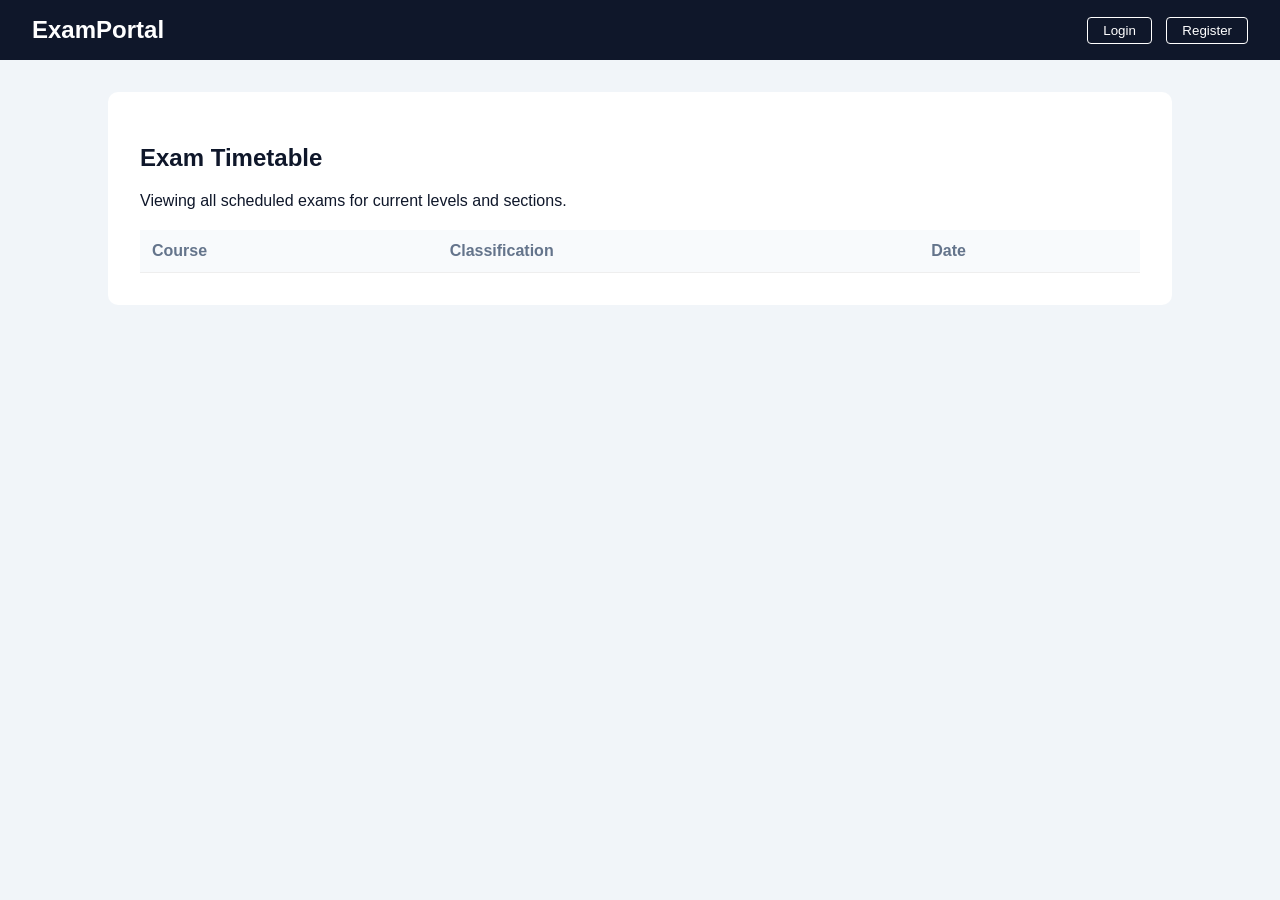
<file: index.html>
<!DOCTYPE html>
<html lang="en">

<head>
    <meta charset="UTF-8">
    <meta name="viewport" content="width=device-width, initial-scale=1.0">
    <title>Exam Management System</title>
    <style>
        /* --- CSS STYLES --- */
        :root {
            --primary: #2563eb;
            --secondary: #64748b;
            --success: #10b981;
            --danger: #ef4444;
            --dark: #0f172a;
            --light: #f1f5f9;
        }

        body {
            font-family: 'Segoe UI', sans-serif;
            background: var(--light);
            margin: 0;
            color: var(--dark);
        }

        /* Navigation */
        nav {
            background: var(--dark);
            color: white;
            padding: 1rem 2rem;
            display: flex;
            justify-content: space-between;
            align-items: center;
        }

        nav .logo {
            font-size: 1.5rem;
            font-weight: bold;
            cursor: pointer;
        }

        nav .nav-links button {
            background: transparent;
            border: 1px solid white;
            color: white;
            padding: 5px 15px;
            cursor: pointer;
            margin-left: 10px;
            border-radius: 4px;
        }

        /* Container & Page Logic */
        .container {
            max-width: 1000px;
            margin: 2rem auto;
            padding: 2rem;
            background: white;
            border-radius: 10px;
            shadow: 0 4px 6px rgba(0, 0, 0, 0.1);
        }

        .page {
            display: none;
        }

        .active {
            display: block;
        }

        /* Forms */
        .form-group {
            margin-bottom: 1rem;
        }

        label {
            display: block;
            margin-bottom: 5px;
            font-weight: 600;
        }

        input,
        select {
            width: 100%;
            padding: 10px;
            border: 1px solid #ddd;
            border-radius: 5px;
            box-sizing: border-box;
        }

        button.main-btn {
            background: var(--primary);
            color: white;
            border: none;
            padding: 12px 20px;
            width: 100%;
            border-radius: 5px;
            cursor: pointer;
            font-size: 1rem;
        }

        button.main-btn:hover {
            opacity: 0.9;
        }

        /* Tables */
        table {
            width: 100%;
            border-collapse: collapse;
            margin-top: 20px;
        }

        th,
        td {
            padding: 12px;
            text-align: left;
            border-bottom: 1px solid #eee;
        }

        th {
            background: #f8fafc;
            color: var(--secondary);
        }

        .badge {
            padding: 3px 8px;
            border-radius: 5px;
            font-size: 0.8rem;
            background: #dcfce7;
            color: #166534;
            margin-right: 5px;
        }

        .admin-controls {
            background: #fef2f2;
            padding: 1.5rem;
            border-radius: 8px;
            margin-bottom: 2rem;
            border: 1px solid #fee2e2;
        }
    </style>
</head>

<body>

    <nav>
        <div class="logo" onclick="showPage('home')">ExamPortal</div>
        <div class="nav-links" id="nav-links">
        </div>
    </nav>

    <div class="container">

        <section id="home" class="page">
            <h2>Exam Timetable</h2>
            <div id="timetable-filter">
                <p>Viewing all scheduled exams for current levels and sections.</p>
            </div>
            <table id="exam-table">
                <thead>
                    <tr>
                        <th>Course</th>
                        <th>Classification</th>
                        <th>Date</th>
                    </tr>
                </thead>
                <tbody id="exam-body"></tbody>
            </table>
        </section>

        <section id="login" class="page">
            <h2>Login</h2>
            <div class="form-group">
                <label>Username</label>
                <input type="text" id="login-user">
            </div>
            <button class="main-btn" onclick="handleLogin()">Sign In</button>
            <p>Don't have an account? <a href="#" onclick="showPage('register')">Register here</a></p>
        </section>

        <section id="register" class="page">
            <h2>Register New User</h2>
            <div class="form-group">
                <label>Username</label>
                <input type="text" id="reg-user">
            </div>
            <div class="form-group">
                <label>Role</label>
                <select id="reg-role">
                    <option value="student">Student</option>
                    <option value="admin">Administrator</option>
                </select>
            </div>
            <button class="main-btn" onclick="handleRegister()">Create Account</button>
        </section>

        <section id="admin" class="page">
            <div class="admin-controls">
                <h2>Admin: Schedule New Exam</h2>
                <div style="display: grid; grid-template-columns: 1fr 1fr; gap: 15px;">
                    <div class="form-group">
                        <label>Course Name</label>
                        <input type="text" id="ex-name">
                    </div>
                    <div class="form-group">
                        <label>Date</label>
                        <input type="date" id="ex-date">
                    </div>
                    <div class="form-group">
                        <label>Level</label>
                        <select id="ex-level">
                            <option>100</option>
                            <option>200</option>
                            <option>300</option>
                            <option>400</option>
                        </select>
                    </div>
                    <div class="form-group">
                        <label>Semester</label>
                        <select id="ex-sem">
                            <option>First</option>
                            <option>Second</option>
                        </select>
                    </div>
                    <div class="form-group">
                        <label>Section</label>
                        <input type="text" id="ex-sec" placeholder="e.g. A, B, or C">
                    </div>
                </div>
                <button class="main-btn" onclick="addExam()">Post Exam to Timetable</button>
            </div>
        </section>

    </div>

    <script>
        /* --- JAVASCRIPT LOGIC --- */

        // Data Storage (Local Storage)
        let users = JSON.parse(localStorage.getItem('users')) || [];
        let exams = JSON.parse(localStorage.getItem('exams')) || [];
        let currentUser = JSON.parse(localStorage.getItem('currentUser')) || null;

        // Page Navigation
        function showPage(pageId) {
            document.querySelectorAll('.page').forEach(p => p.classList.remove('active'));
            document.getElementById(pageId).classList.add('active');
            updateNav();
            if (pageId === 'home') renderTimetable();
        }

        function updateNav() {
            const nav = document.getElementById('nav-links');
            if (currentUser) {
                nav.innerHTML = `
                    <span>Welcome, <b>${currentUser.username}</b></span>
                    ${currentUser.role === 'admin' ? '<button onclick="showPage(\'admin\')">Admin Panel</button>' : ''}
                    <button onclick="logout()">Logout</button>
                `;
            } else {
                nav.innerHTML = `
                    <button onclick="showPage('login')">Login</button>
                    <button onclick="showPage('register')">Register</button>
                `;
            }
        }

        // Auth Functions
        function handleRegister() {
            const username = document.getElementById('reg-user').value;
            const role = document.getElementById('reg-role').value;
            if (!username) return alert("Enter username");

            users.push({ username, role });
            localStorage.setItem('users', JSON.stringify(users));
            alert("Registration successful! Please login.");
            showPage('login');
        }

        function handleLogin() {
            const userIn = document.getElementById('login-user').value;
            const user = users.find(u => u.username === userIn);

            if (user) {
                currentUser = user;
                localStorage.setItem('currentUser', JSON.stringify(currentUser));
                showPage('home');
            } else {
                alert("User not found. Please register.");
            }
        }

        function logout() {
            currentUser = null;
            localStorage.removeItem('currentUser');
            showPage('home');
        }

        // Exam Functions
        function addExam() {
            const newExam = {
                id: Date.now(),
                course: document.getElementById('ex-name').value,
                date: document.getElementById('ex-date').value,
                level: document.getElementById('ex-level').value,
                semester: document.getElementById('ex-sem').value,
                section: document.getElementById('ex-sec').value
            };

            if (!newExam.course || !newExam.date) return alert("Fill course name and date");

            exams.push(newExam);
            localStorage.setItem('exams', JSON.stringify(exams));
            alert("Exam Added!");
            showPage('home');
        }

        function deleteExam(id) {
            exams = exams.filter(e => e.id !== id);
            localStorage.setItem('exams', JSON.stringify(exams));
            renderTimetable();
        }

        function renderTimetable() {
            const body = document.getElementById('exam-body');
            body.innerHTML = '';

            exams.forEach(ex => {
                const tr = document.createElement('tr');
                tr.innerHTML = `
                    <td><b>${ex.course}</b></td>
                    <td>
                        <span class="badge">Lvl ${ex.level}</span>
                        <span class="badge">${ex.semester} Sem</span>
                        <span class="badge">Sec ${ex.section}</span>
                    </td>
                    <td>${ex.date}</td>
                    ${currentUser && currentUser.role === 'admin' ?
                        `<td><button onclick="deleteExam(${ex.id})" style="color:red; cursor:pointer; background:none; border:none;">[Remove]</button></td>` : ''}
                `;
                body.appendChild(tr);
            });
        }

        // Initialize App
        showPage('home');
    </script>
</body>

</html>
</file>
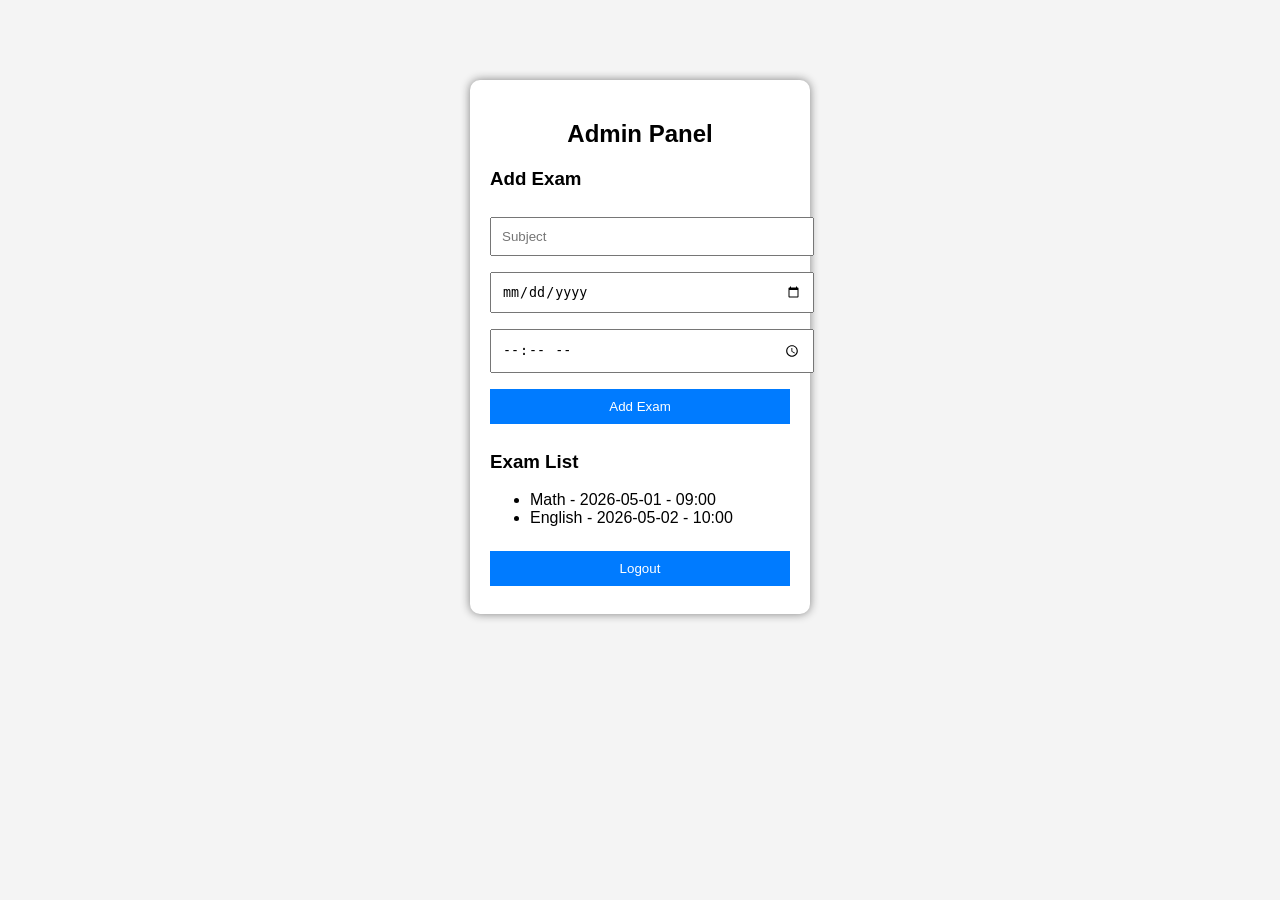
<file: admin.html>
<!DOCTYPE html>
<html>

<head>
    <title>Admin Dashboard</title>
    <link rel="stylesheet" href="style.css">
</head>

<body>

    <div class="container">
        <h2>Admin Panel</h2>

        <h3>Add Exam</h3>
        <form>
            <input type="text" placeholder="Subject">
            <input type="date">
            <input type="time">
            <button>Add Exam</button>
        </form>

        <h3>Exam List</h3>
        <ul>
            <li>Math - 2026-05-01 - 09:00</li>
            <li>English - 2026-05-02 - 10:00</li>
        </ul>

        <button onclick="logout()">Logout</button>
    </div>

    <script>
        function logout() {
            window.location.href = "login.html";
        }
    </script>

</body>

</html>
</file>
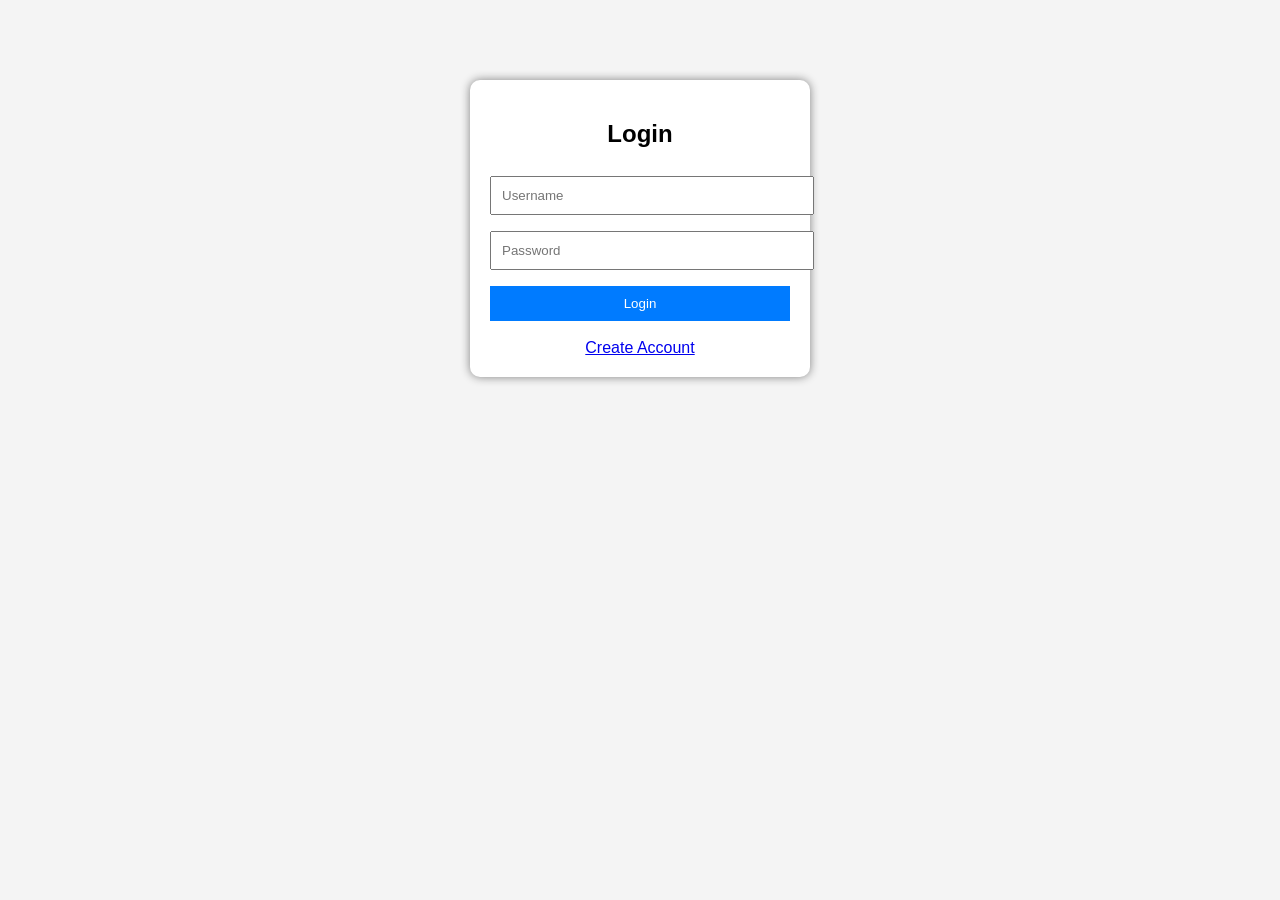
<file: login.html>
<!DOCTYPE html>
<html>

<head>
    <title>Login</title>
    <link rel="stylesheet" href="style.css">
</head>

<body>

    <div class="container">
        <h2>Login</h2>

        <form>
            <input type="text" placeholder="Username" required>
            <input type="password" placeholder="Password" required>

            <button type="submit">Login</button>
        </form>

        <div class="link">
            <a href="signup.html">Create Account</a>
        </div>
    </div>

</body>

</html>
</file>
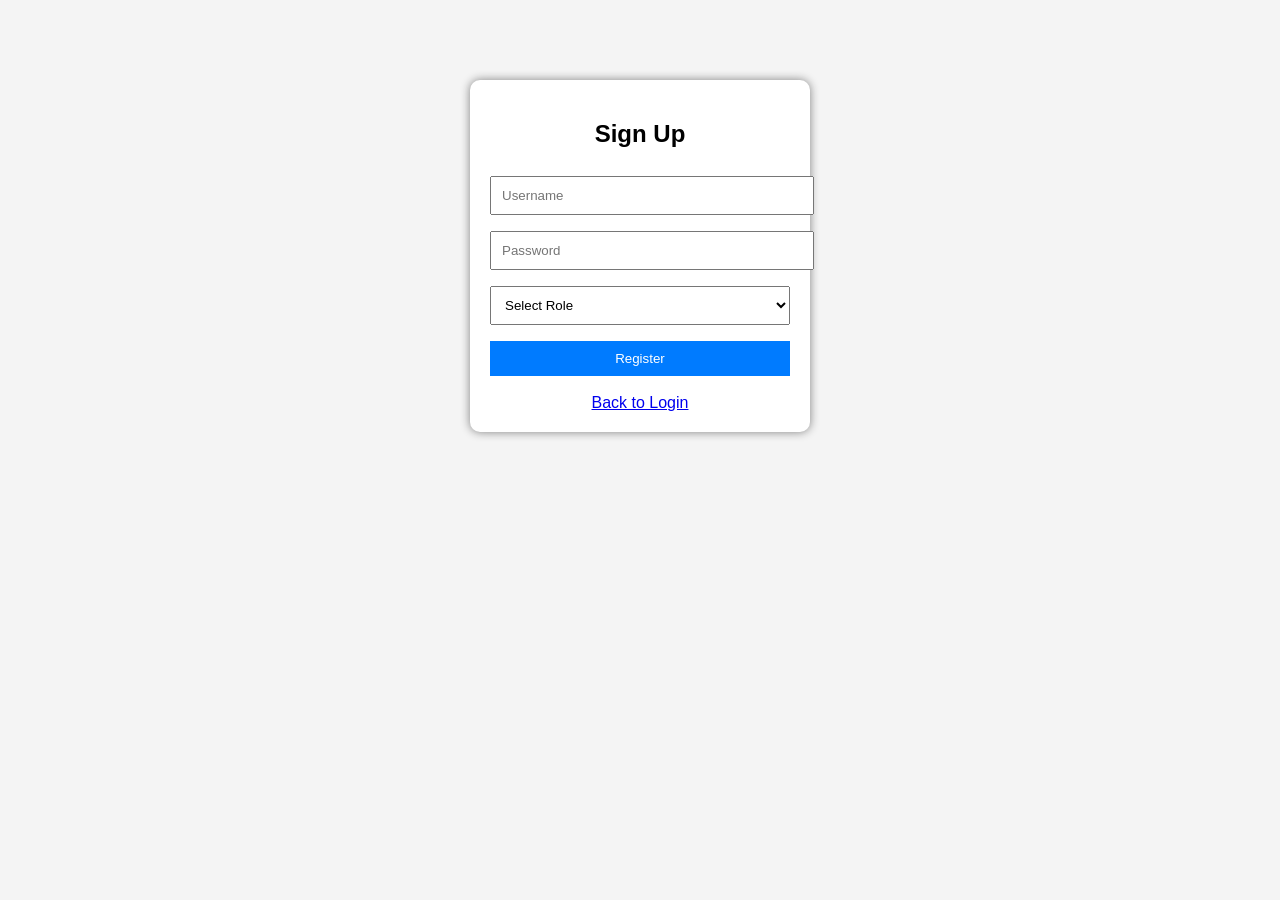
<file: signup.html>
<!DOCTYPE html>
<html>

<head>
    <title>Signup</title>
    <link rel="stylesheet" href="style.css">
</head>

<body>

    <div class="container">
        <h2>Sign Up</h2>

        <form>
            <input type="text" placeholder="Username" required>
            <input type="password" placeholder="Password" required>

            <select>
                <option value="">Select Role</option>
                <option>Student</option>
                <option>Admin</option>
            </select>

            <button type="submit">Register</button>
        </form>

        <div class="link">
            <a href="login.html">Back to Login</a>
        </div>
    </div>

</body>

</html>
</file>
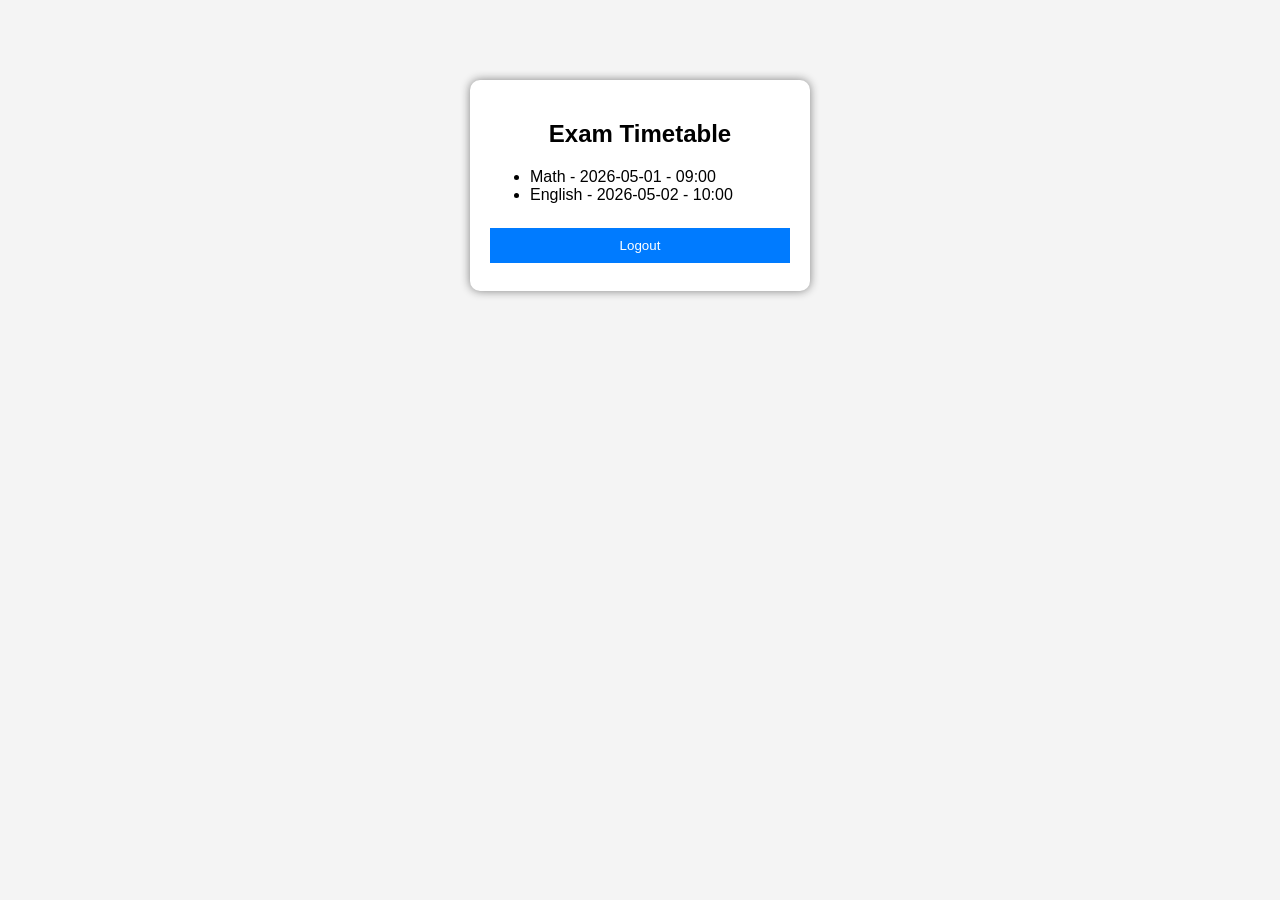
<file: student.html>
<!DOCTYPE html>
<html>

<head>
    <title>Student Dashboard</title>
    <link rel="stylesheet" href="style.css">
</head>

<body>

    <div class="container">
        <h2>Exam Timetable</h2>

        <ul>
            <li>Math - 2026-05-01 - 09:00</li>
            <li>English - 2026-05-02 - 10:00</li>
        </ul>

        <button onclick="logout()">Logout</button>
    </div>

    <script>
        function logout() {
            window.location.href = "login.html";
        }
    </script>

</body>

</html>
</file>
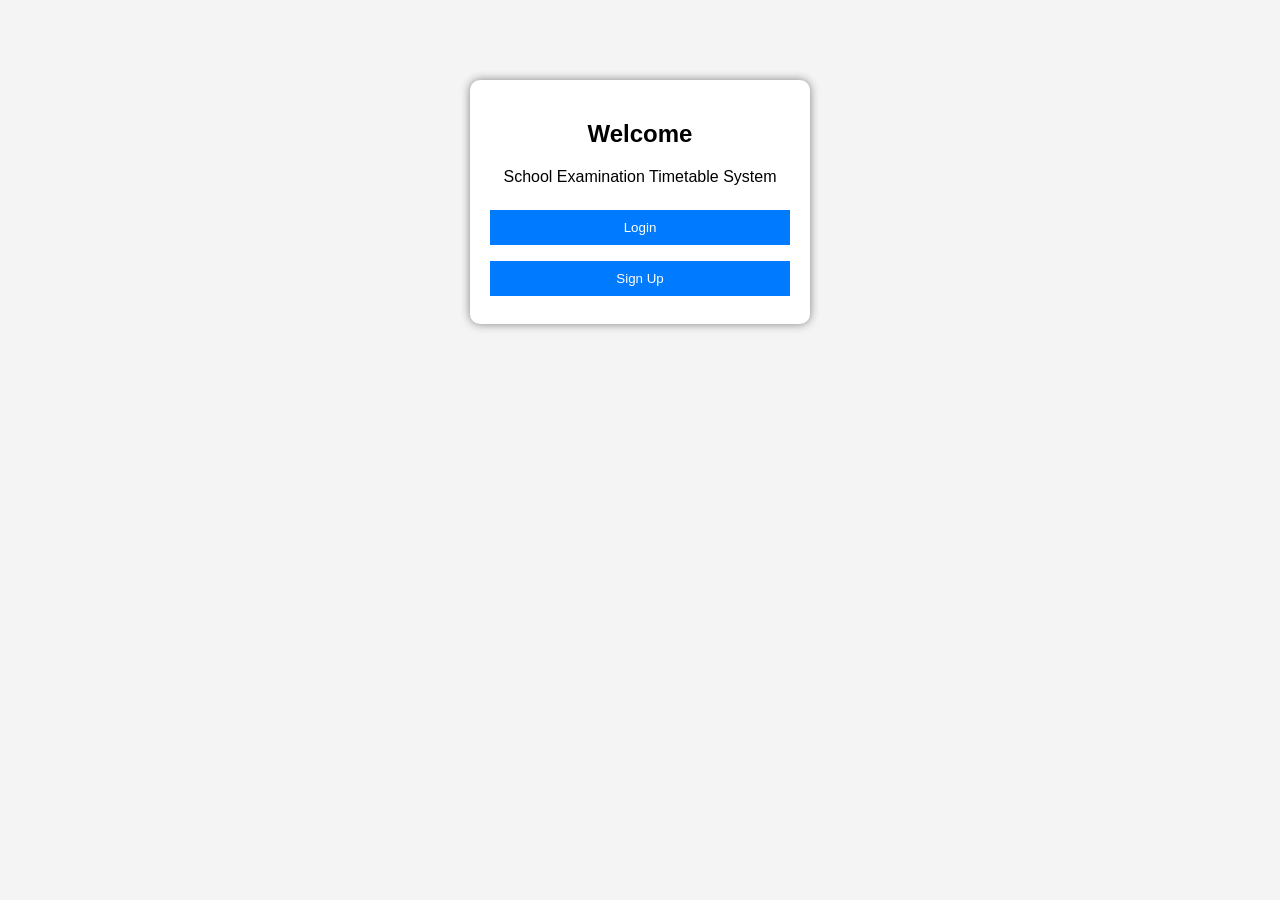
<file: welcome index.html>
<!DOCTYPE html>
<html>

<head>
    <title>School Exam System</title>
    <link rel="stylesheet" href="style.css">
</head>

<body>

    <div class="container">
        <h2>Welcome</h2>

        <p style="text-align:center;">
            School Examination Timetable System
        </p>

        <button onclick="goLogin()">Login</button>
        <button onclick="goSignup()">Sign Up</button>
    </div>

    <script>
        function goLogin() {
            window.location.href = "login.html";
        }

        function goSignup() {
            window.location.href = "signup.html";
        }
    </script>

</body>

</html>
</file>
<file: style.css>
body {
    font-family: Arial;
    background: #f4f4f4;
    margin: 0;
}

.container {
    width: 300px;
    margin: 80px auto;
    padding: 20px;
    background: white;
    border-radius: 10px;
    box-shadow: 0 0 10px gray;
}

h2 {
    text-align: center;
}

input,
select,
button {
    width: 100%;
    padding: 10px;
    margin: 8px 0;
}

button {
    background: #007BFF;
    color: white;
    border: none;
    cursor: pointer;
}

button:hover {
    background: #0056b3;
}

.link {
    text-align: center;
    margin-top: 10px;
}
</file>
